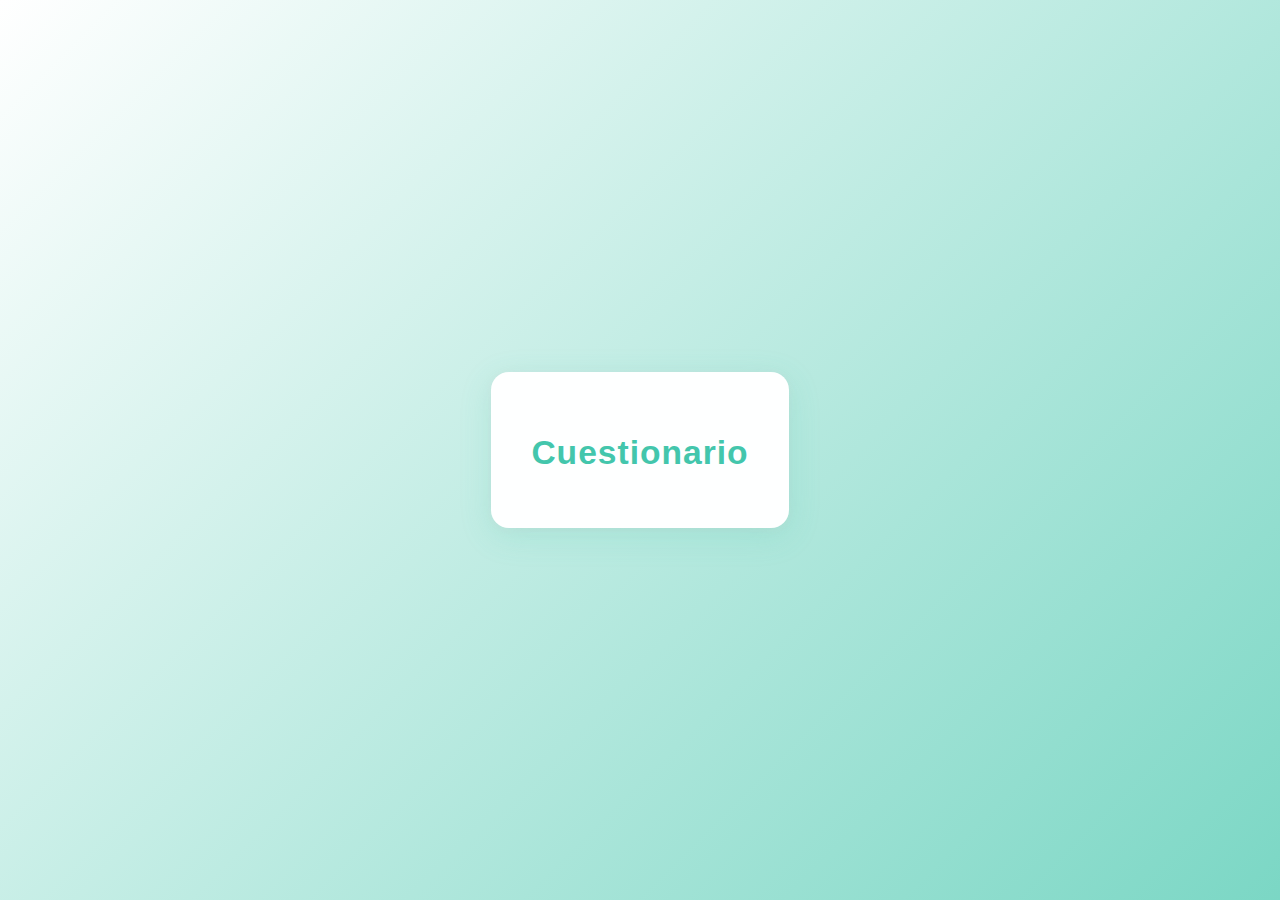
<file: quiz-app/index.html>
<!DOCTYPE html>
<html lang="es">
<head>
    <meta charset="UTF-8">
    <meta name="viewport" content="width=device-width, initial-scale=1.0">
    <title>Quiz App</title>
    <link rel="stylesheet" href="styles.css">
</head>
<body>
    <div class="quiz-container">
        <h1>Cuestionario</h1>
        <div id="quiz">
            <!-- Pregunta y opciones se generan con JS -->
        </div>
        <button id="next-btn" style="display:none;">Siguiente</button>
        <div id="result" style="display:none;"></div>
        <button id="exit-btn" class="main-btn" style="display:none;margin-top:1.5rem;">Salir</button>
    </div>
    <script src="app.js"></script>
</body>
</html>
</file>
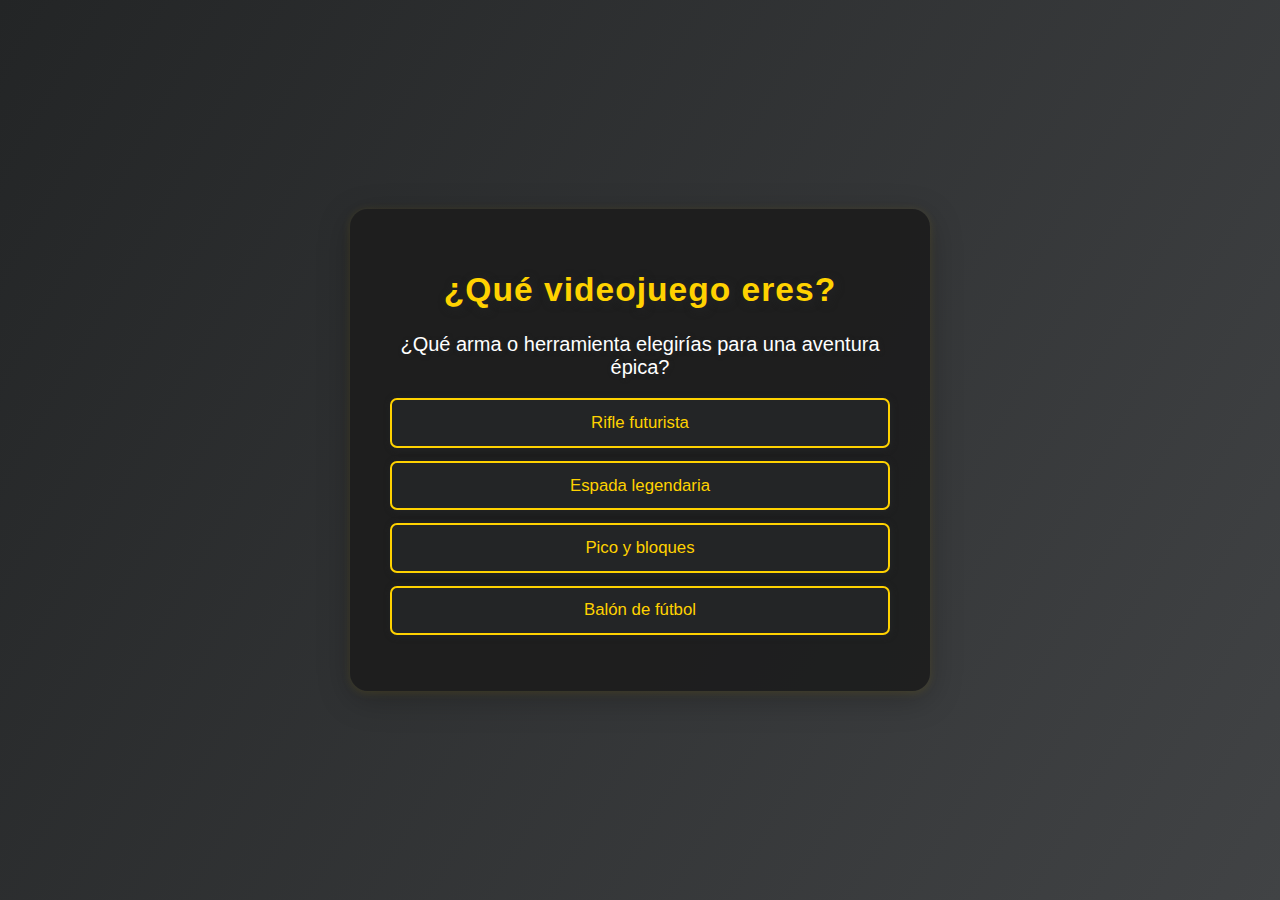
<file: quiz-videogame/index.html>
<!DOCTYPE html>
<html lang="es">
<head>
    <meta charset="UTF-8">
    <meta name="viewport" content="width=device-width, initial-scale=1.0">
    <title>¿Qué videojuego eres?</title>
    <link rel="stylesheet" href="styles.css">
</head>
<body>
    <div class="quizvg-container">
        <h1>¿Qué videojuego eres?</h1>
        <div id="quizvg">
            <!-- Pregunta y opciones se generan con JS -->
        </div>
        <button id="nextvg-btn" style="display:none;">Siguiente</button>
        <div id="resultvg" style="display:none;"></div>
        <button id="restartvg-btn" class="main-btn" style="display:none;margin-top:1.5rem;">Reiniciar</button>
    </div>
    <script src="app.js"></script>
</body>
</html>
</file>
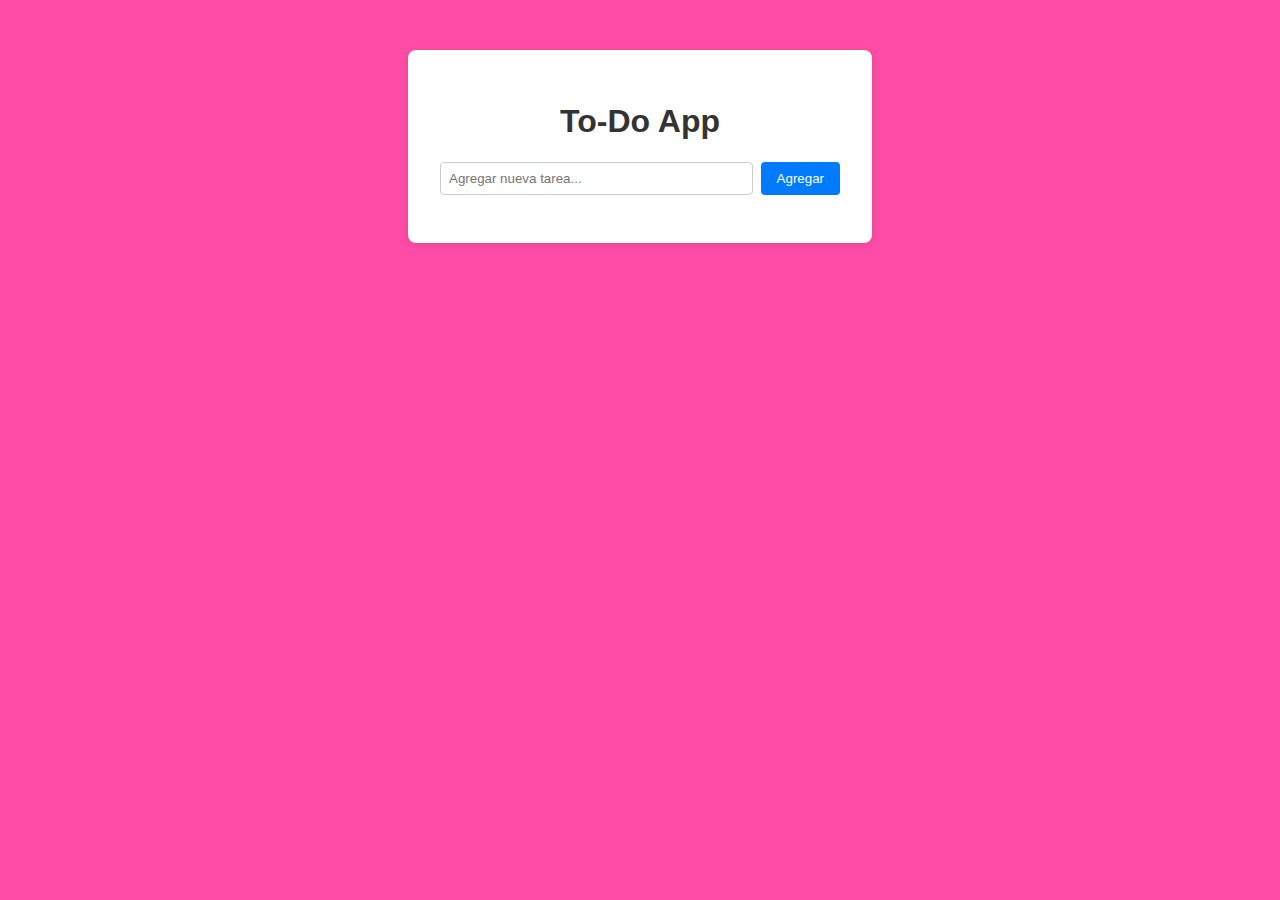
<file: todo-app/index.html>
<!DOCTYPE html>
<html lang="es">
<head>
    <meta charset="UTF-8">
    <meta name="viewport" content="width=device-width, initial-scale=1.0">
    <title>To-Do App</title>
    <link rel="stylesheet" href="styles.css">
</head>
<body>
    <div class="container">
        <h1>To-Do App</h1>
        <form id="todo-form">
            <input type="text" id="todo-input" placeholder="Agregar nueva tarea..." required>
            <button type="submit">Agregar</button>
        </form>
        <ul id="todo-list"></ul>
    </div>
    <script src="app.js"></script>
</body>
</html>
</file>
<file: quiz-app/styles.css>
body {
    background: linear-gradient(135deg, rgba(255,255,255,0.7), rgba(67,198,172,0.7)), url('https://upload.wikimedia.org/wikipedia/commons/thumb/8/80/World_map_-_low_resolution.svg/2000px-World_map_-_low_resolution.svg.png') no-repeat center center fixed;
    background-size: cover;
    min-height: 100vh;
    margin: 0;
    font-family: 'Segoe UI', Arial, sans-serif;
    display: flex;
    align-items: center;
    justify-content: center;
}

.quiz-container {
    max-width: 480px;
    margin: 40px auto;
    background: rgba(255,255,255,0.98);
    padding: 2.5rem 2.5rem 2rem 2.5rem;
    border-radius: 18px;
    box-shadow: 0 8px 32px rgba(67,198,172,0.18), 0 1.5px 8px rgba(255,182,193,0.13);
    text-align: center;
    position: relative;
}

h1 {
    color: #43c6ac;
    margin-bottom: 1.5rem;
    font-size: 2.1rem;
    letter-spacing: 1px;
}

.question {
    font-size: 1.25rem;
    margin-bottom: 1.2rem;
    color: #333;
    font-weight: 500;
}

.options {
    display: flex;
    flex-direction: column;
    gap: 0.8rem;
    margin-bottom: 1.5rem;
}

.option-btn {
    padding: 0.8rem 1rem;
    border: 2px solid #43c6ac;
    border-radius: 7px;
    background: #fff0f6;
    cursor: pointer;
    font-size: 1.05rem;
    font-weight: 500;
    color: #43c6ac;
    transition: background 0.2s, color 0.2s, border 0.2s;
    outline: none;
}

.option-btn.selected, .option-btn:active {
    background: #43c6ac;
    color: #fff;
    border: 2px solid #ffb6c1;
}

.option-btn.correct {
    background: #b2f2bb;
    color: #155724;
    border: 2px solid #43c6ac;
}

.option-btn.incorrect {
    background: #ffb6c1;
    color: #721c24;
    border: 2px solid #ffb6c1;
}

#next-btn {
    padding: 0.7rem 1.3rem;
    background: #43c6ac;
    color: #fff;
    border: none;
    border-radius: 7px;
    font-size: 1.05rem;
    cursor: pointer;
    margin-top: 1rem;
    transition: background 0.2s;
    font-weight: 500;
    letter-spacing: 0.5px;
}

#next-btn:hover {
    background: #368e7c;
}

#result {
    font-size: 1.2rem;
    color: #333;
    margin-top: 1.5rem;
    background: #fff0f6;
    border-radius: 10px;
    padding: 1.2rem 0.5rem 0.5rem 0.5rem;
    box-shadow: 0 2px 8px rgba(255,182,193,0.13);
}

.result-list {
    text-align: left;
    margin: 1rem auto 0 auto;
    max-width: 350px;
    padding: 0;
    list-style: none;
}

.result-list li {
    margin-bottom: 0.7rem;
    font-size: 1rem;
    padding: 0.5rem 0.7rem;
    border-radius: 6px;
    background: #f8ffae;
    color: #333;
}

.result-list li.correct {
    background: #b2f2bb;
    color: #155724;
}

.result-list li.incorrect {
    background: #ffb6c1;
    color: #721c24;
}

.main-btn {
    padding: 0.8rem 1.5rem;
    background: #43c6ac;
    color: #fff;
    border: none;
    border-radius: 7px;
    font-size: 1.1rem;
    cursor: pointer;
    font-weight: 600;
    letter-spacing: 0.5px;
    margin: 0.5rem auto 0 auto;
    display: block;
    transition: background 0.2s;
}

.main-btn:hover {
    background: #368e7c;
}

#start-screen {
    display: flex;
    flex-direction: column;
    align-items: center;
    justify-content: center;
    min-height: 100vh;
    background: none;
}
</file>
<file: quiz-videogame/styles.css>
body {
    background: linear-gradient(120deg, #232526 0%, #414345 100%), url('https://wallpapercave.com/wp/wp2780874.jpg') no-repeat center center fixed;
    background-size: cover;
    min-height: 100vh;
    margin: 0;
    font-family: 'Segoe UI', Arial, sans-serif;
    display: flex;
    align-items: center;
    justify-content: center;
}

.quizvg-container {
    max-width: 500px;
    margin: 40px auto;
    background: rgba(30,30,30,0.97);
    padding: 2.5rem 2.5rem 2rem 2.5rem;
    border-radius: 18px;
    box-shadow: 0 8px 32px rgba(0,0,0,0.25), 0 1.5px 8px rgba(255,210,0,0.13);
    text-align: center;
    position: relative;
}

h1 {
    color: #ffd200;
    margin-bottom: 1.5rem;
    font-size: 2.1rem;
    letter-spacing: 1px;
    text-shadow: 2px 2px 8px #232526;
}

.question {
    font-size: 1.25rem;
    margin-bottom: 1.2rem;
    color: #fff;
    font-weight: 500;
    text-shadow: 1px 1px 4px #232526;
}

.options {
    display: flex;
    flex-direction: column;
    gap: 0.8rem;
    margin-bottom: 1.5rem;
}

.option-btn {
    padding: 0.8rem 1rem;
    border: 2px solid #ffd200;
    border-radius: 7px;
    background: #232526;
    cursor: pointer;
    font-size: 1.05rem;
    font-weight: 500;
    color: #ffd200;
    transition: background 0.2s, color 0.2s, border 0.2s;
    outline: none;
    box-shadow: 1px 1px 6px #232526;
}

.option-btn.selected, .option-btn:active {
    background: #ffd200;
    color: #232526;
    border: 2px solid #fffbe6;
}

#nextvg-btn, #restartvg-btn {
    padding: 0.7rem 1.3rem;
    background: #ffd200;
    color: #232526;
    border: none;
    border-radius: 7px;
    font-size: 1.05rem;
    cursor: pointer;
    margin-top: 1rem;
    transition: background 0.2s;
    font-weight: 500;
    letter-spacing: 0.5px;
    box-shadow: 1px 1px 6px #232526;
}

#nextvg-btn:hover, #restartvg-btn:hover {
    background: #bfa100;
}

#resultvg {
    font-size: 1.2rem;
    color: #fff;
    margin-top: 1.5rem;
    background: #232526;
    border-radius: 10px;
    padding: 1.2rem 0.5rem 0.5rem 0.5rem;
    box-shadow: 0 2px 8px rgba(255,210,0,0.13);
}
</file>
<file: todo-app/styles.css>
body {
    background: linear-gradient(rgba(255, 0, 128, 0.7), rgba(255, 0, 128, 0.7)), url('https://upload.wikimedia.org/wikipedia/commons/8/8c/Cristiano_Ronaldo_2018.jpg') no-repeat center center fixed;
    background-size: cover;
    font-family: Arial, sans-serif;
}

.container {
    max-width: 400px;
    margin: 50px auto;
    background: #fff;
    padding: 2rem;
    border-radius: 8px;
    box-shadow: 0 2px 8px rgba(0,0,0,0.1);
}

h1 {
    text-align: center;
    color: #333;
}

#todo-form {
    display: flex;
    gap: 0.5rem;
    margin-bottom: 1rem;
}

#todo-input {
    flex: 1;
    padding: 0.5rem;
    border: 1px solid #ccc;
    border-radius: 4px;
}

button {
    padding: 0.5rem 1rem;
    background: #007bff;
    color: #fff;
    border: none;
    border-radius: 4px;
    cursor: pointer;
    transition: background 0.2s;
}

button:hover {
    background: #0056b3;
}

#todo-list {
    list-style: none;
    padding: 0;
}

#todo-list li {
    display: flex;
    justify-content: space-between;
    align-items: center;
    padding: 0.5rem 0;
    border-bottom: 1px solid #eee;
}

#todo-list li:last-child {
    border-bottom: none;
}

.delete-btn {
    background: #dc3545;
    color: #fff;
    border: none;
    border-radius: 4px;
    padding: 0.3rem 0.7rem;
    cursor: pointer;
    font-size: 0.9rem;
}

.delete-btn:hover {
    background: #a71d2a;
}
</file>
